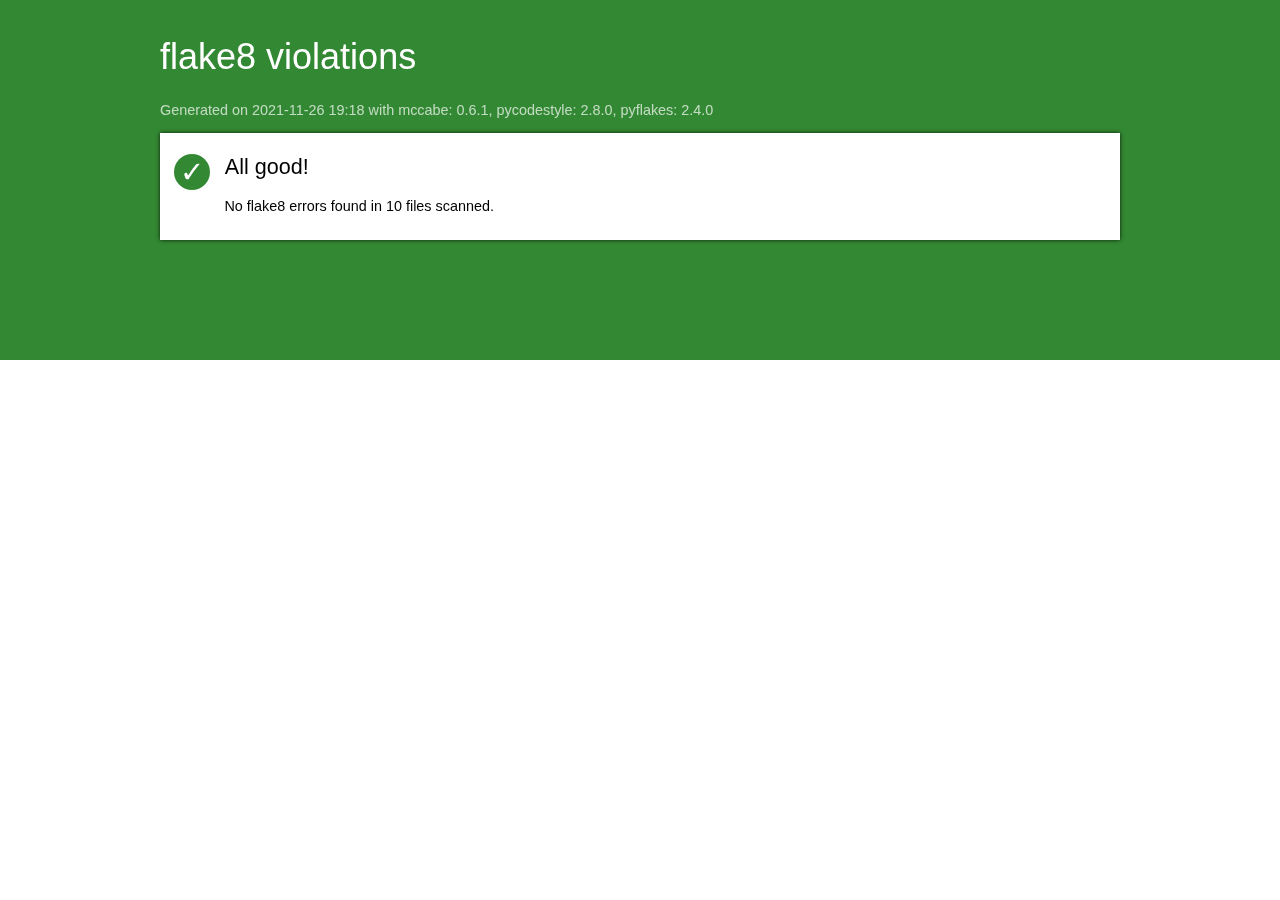
<file: flake-report/index.html>
<!DOCTYPE html>
<html>
   <head>
      <title>flake8 violations</title>
      <meta http-equiv="Content-Type" value="text/html; charset=UTF-8">
      <link rel="stylesheet" href="styles.css">
   </head>
   <body>
      <div id="masthead" class="sev-4"></div>
      <div id="page">
          <h1>flake8 violations</h1>
         <p id="versions">Generated on 2021-11-26 19:18
            with mccabe: 0.6.1, pycodestyle: 2.8.0, pyflakes: 2.4.0
         </p>
         <ul id="index">
         
         <li>
            <div id="all-good">
               <span class="count sev-4">
                  <span class="tick">&#x2713;</span>
               </span>
               <h2>All good!</h2>
               <p>No flake8 errors found in 10 files scanned.</p>
            </div>
         </li>
         
         </ul>
      </div>
   </body>
</html>
</file>
<file: flake-report/styles.css>
html {
   font-family: sans-serif;
   font-size: 90%;
}

#masthead {
   position: fixed;
   left: 0;
   top: 0;
   right: 0;
   height: 40%;
}

h1, h2 {
   font-family: sans-serif;
   font-weight: normal;
}

h1 {
   color: white;
   font-size: 36px;
   margin-top: 1em;
}

h1 img {
   margin-right: 0.3em;
}

h2 {
   margin-top: 0;
}

h1 a {
   color: white;
}

#versions {
   color: rgba(255, 255, 255, 0.7);
}

#page {
   position: relative;
   max-width: 960px;
   margin: 0 auto;
}

#index {
   background-color: white;
   box-shadow: 0 0 4px rgba(0, 0, 0, 0.8);
   padding: 0;
   margin: 0;
}

#index li {
   list-style: none;
   margin: 0;
   padding: 1px 0;
}

#index li + li {
   border-top: solid silver 1px;
}

.details p {
   margin-left: 3em;
   color: #888;
}

#index a {
   display: block;
   padding: 0.8em 1em;
   cursor: pointer;
}

#index #all-good {
   padding: 1.4em 1em 0.8em;
}

#all-good .count .tick {
   font-size: 2em;
}

#all-good .count {
   float: left;
}

#all-good h2,
#all-good p {
   margin-left: 50px;
}

#index a:hover {
   background-color: #eee;
}

.count {
   display: inline-block;
   border-radius: 50%;
   text-align: center;
   width: 2.5em;
   line-height: 2.5em;
   height: 2.5em;
   color: white;
   margin-right: 1em;
}

.sev-1 {
   background-color: #a00;
}
.sev-2 {
   background-color: #b80;
}
.sev-3 {
   background-color: #28c;
}
.sev-4 {
   background-color: #383;
}

a {
   text-decoration: none;
}

#doc {
   background-color: white;
   margin: 1em 0;
   padding: 1em;
   padding-left: 1.2em;
   position: relative;
   box-shadow: 0 0 4px rgba(0, 0, 0, 0.8);
}

#doc pre {
   margin: 0;
   padding: 0.07em;
}

.violations {
   position: absolute;
   margin: 1.2em 0 0 3em;
   padding: 0.5em 1em;
   font-size: 14px;
   background-color: white;
   box-shadow: 0 0 4px rgba(0, 0, 0, 0.4);
   display: none;
}

.violations .count {
   font-size: 70%;
}

.violations li {
   padding: 0.1em 0.3em;
   list-style: none;
}

.line-violations::before {
   display: block;
   content: "";
   position: absolute;
   left: -1em;
   width: 14px;
   height: 14px;
   border-radius: 50%;
   background-color: red;
}

.code:hover .violations {
   display: block;
}

tt {
   white-space: pre-wrap;
   font-family: Consolas, monospace;
   font-size: 10pt;
}

tt i {
   color: silver;
   display: inline-block;
   text-align: right;
   width: 3em;
   box-sizing: border-box;
   height: 100%;
   border-right: solid #eee 1px;
   padding-right: 0.2em;
}

.le {
   background-color: #ffe8e8;
   cursor: pointer;
}

.le:hover {
   background-color: #fcc;
}

.details {
   clear: both;
}

#index .details {
   border-top-style: none;
   margin: 1em;
}

ul.details {
   margin-left: 0;
   padding-left: 0;
}

#index .details li {
   list-style: none;
   border-top-style: none;
   margin: 0.3em 0;
   padding: 0;
}

#srclink {
   float: right;
   font-size: 36px;
   margin: 0;
}

#srclink a {
   color: white;
}

#index .details a {
   padding: 0;
   color: inherit;
}

.le {
   background-color: #ffe8e8;
   cursor: pointer;
}

.le.sev-1 {
   background-color: #f88;
}
.le.sev-2 {
   background-color: #fda;
}
.le.sev-3 {
   background-color: #adf;
}

img {
   height: 1.2em;
   vertical-align: -0.35em;
}

pre { line-height: 125%; }
td.linenos .normal { color: inherit; background-color: transparent; padding-left: 5px; padding-right: 5px; }
span.linenos { color: inherit; background-color: transparent; padding-left: 5px; padding-right: 5px; }
td.linenos .special { color: #000000; background-color: #ffffc0; padding-left: 5px; padding-right: 5px; }
span.linenos.special { color: #000000; background-color: #ffffc0; padding-left: 5px; padding-right: 5px; }
.hll { background-color: #ffffcc }
.c { color: #408080; font-style: italic } /* Comment */
.err { border: 1px solid #FF0000 } /* Error */
.k { color: #008000; font-weight: bold } /* Keyword */
.o { color: #666666 } /* Operator */
.ch { color: #408080; font-style: italic } /* Comment.Hashbang */
.cm { color: #408080; font-style: italic } /* Comment.Multiline */
.cp { color: #BC7A00 } /* Comment.Preproc */
.cpf { color: #408080; font-style: italic } /* Comment.PreprocFile */
.c1 { color: #408080; font-style: italic } /* Comment.Single */
.cs { color: #408080; font-style: italic } /* Comment.Special */
.gd { color: #A00000 } /* Generic.Deleted */
.ge { font-style: italic } /* Generic.Emph */
.gr { color: #FF0000 } /* Generic.Error */
.gh { color: #000080; font-weight: bold } /* Generic.Heading */
.gi { color: #00A000 } /* Generic.Inserted */
.go { color: #888888 } /* Generic.Output */
.gp { color: #000080; font-weight: bold } /* Generic.Prompt */
.gs { font-weight: bold } /* Generic.Strong */
.gu { color: #800080; font-weight: bold } /* Generic.Subheading */
.gt { color: #0044DD } /* Generic.Traceback */
.kc { color: #008000; font-weight: bold } /* Keyword.Constant */
.kd { color: #008000; font-weight: bold } /* Keyword.Declaration */
.kn { color: #008000; font-weight: bold } /* Keyword.Namespace */
.kp { color: #008000 } /* Keyword.Pseudo */
.kr { color: #008000; font-weight: bold } /* Keyword.Reserved */
.kt { color: #B00040 } /* Keyword.Type */
.m { color: #666666 } /* Literal.Number */
.s { color: #BA2121 } /* Literal.String */
.na { color: #7D9029 } /* Name.Attribute */
.nb { color: #008000 } /* Name.Builtin */
.nc { color: #0000FF; font-weight: bold } /* Name.Class */
.no { color: #880000 } /* Name.Constant */
.nd { color: #AA22FF } /* Name.Decorator */
.ni { color: #999999; font-weight: bold } /* Name.Entity */
.ne { color: #D2413A; font-weight: bold } /* Name.Exception */
.nf { color: #0000FF } /* Name.Function */
.nl { color: #A0A000 } /* Name.Label */
.nn { color: #0000FF; font-weight: bold } /* Name.Namespace */
.nt { color: #008000; font-weight: bold } /* Name.Tag */
.nv { color: #19177C } /* Name.Variable */
.ow { color: #AA22FF; font-weight: bold } /* Operator.Word */
.w { color: #bbbbbb } /* Text.Whitespace */
.mb { color: #666666 } /* Literal.Number.Bin */
.mf { color: #666666 } /* Literal.Number.Float */
.mh { color: #666666 } /* Literal.Number.Hex */
.mi { color: #666666 } /* Literal.Number.Integer */
.mo { color: #666666 } /* Literal.Number.Oct */
.sa { color: #BA2121 } /* Literal.String.Affix */
.sb { color: #BA2121 } /* Literal.String.Backtick */
.sc { color: #BA2121 } /* Literal.String.Char */
.dl { color: #BA2121 } /* Literal.String.Delimiter */
.sd { color: #BA2121; font-style: italic } /* Literal.String.Doc */
.s2 { color: #BA2121 } /* Literal.String.Double */
.se { color: #BB6622; font-weight: bold } /* Literal.String.Escape */
.sh { color: #BA2121 } /* Literal.String.Heredoc */
.si { color: #BB6688; font-weight: bold } /* Literal.String.Interpol */
.sx { color: #008000 } /* Literal.String.Other */
.sr { color: #BB6688 } /* Literal.String.Regex */
.s1 { color: #BA2121 } /* Literal.String.Single */
.ss { color: #19177C } /* Literal.String.Symbol */
.bp { color: #008000 } /* Name.Builtin.Pseudo */
.fm { color: #0000FF } /* Name.Function.Magic */
.vc { color: #19177C } /* Name.Variable.Class */
.vg { color: #19177C } /* Name.Variable.Global */
.vi { color: #19177C } /* Name.Variable.Instance */
.vm { color: #19177C } /* Name.Variable.Magic */
.il { color: #666666 } /* Literal.Number.Integer.Long */
</file>
